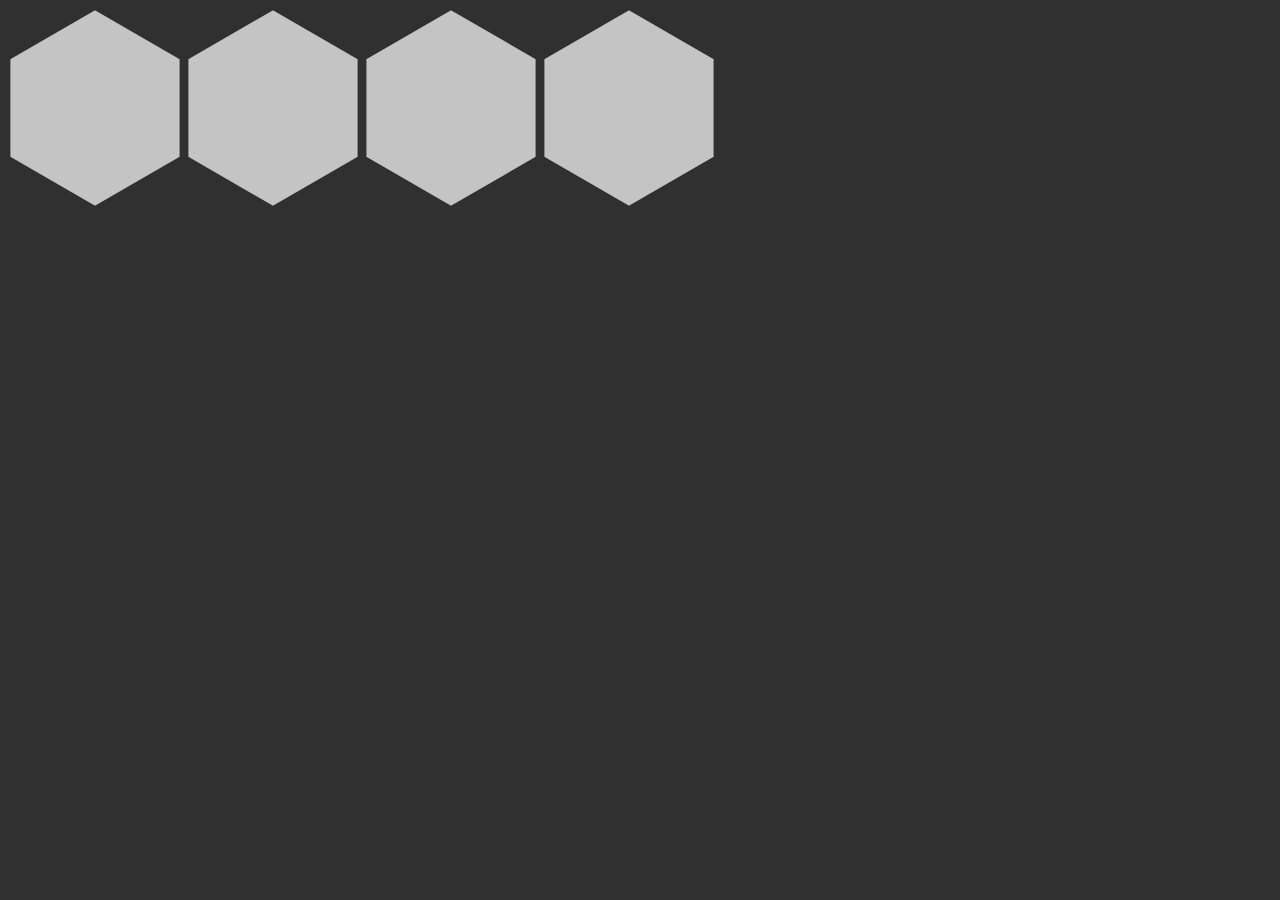
<file: index.html>
<!DOCTYPE html>
<html>

<head>
    <!-- Global site tag (gtag.js) - Google Analytics -->
    <script async src="https://www.googletagmanager.com/gtag/js?id=G-TZ1GDZ6STR"></script>
    <script>
        window.dataLayer = window.dataLayer || [];
        function gtag() { dataLayer.push(arguments); }
        gtag('js', new Date());

        gtag('config', 'G-TZ1GDZ6STR');
    </script>
    <link rel="stylesheet" href="style.css" class="css">
    <link href="https://fonts.googleapis.com/css?family=Montserrat:100,200,300,400" rel="stylesheet">


    <!-- Scripts-->
    <script src="countdown.js"></script>

    <title>JustBetterThanYou</title>
    <link rel="icon" href="/favicon.ico">
    <link rel="shortcut icon" href="/favicon.ico">
</head>

<body>
    <div class = "parent">
            <img src="Polygon 18.svg" />
            <img src="Polygon 18.svg"  />
            <img src="Polygon 18.svg"  />
            <img src="Polygon 18.svg"  />
    </div>
</body>

</html>
</file>
<file: style.css>
p {
    font-family: 'Montserrat', sans-serif;
    text-align: center;
  }
a {
    display:block;
    font-family: 'Montserrat', sans-serif;
    text-align: center;
  }
  
  .w100 {
    font-weight: 100;
  }
  .w200 {
    font-weight: 200;
  }
  .w300 {
    font-weight: 300;
  }
  .w400 {
    font-size:40px;
    color: black;
    font-weight: 400;
  }
  html { 
    background-color: rgb(48, 48, 48); 
    -webkit-background-size: cover;
    -moz-background-size: cover;
    -o-background-size: cover;
    background-size: cover;
  }

  .center {
    display: block;
    margin-left: auto;
    margin-right: auto;
    width: 50%;
  }
  .parent {
    position: relative;
    top: 0;
    left: 0;
  }
  .image1 {
    position: relative;
    top: 0;
    left: 0;
    border: 1px red solid;
  }
  .image2 {
    position: absolute;
    top: 30px;
    left: 30px;
    border: 1px green solid;
  }
</file>
